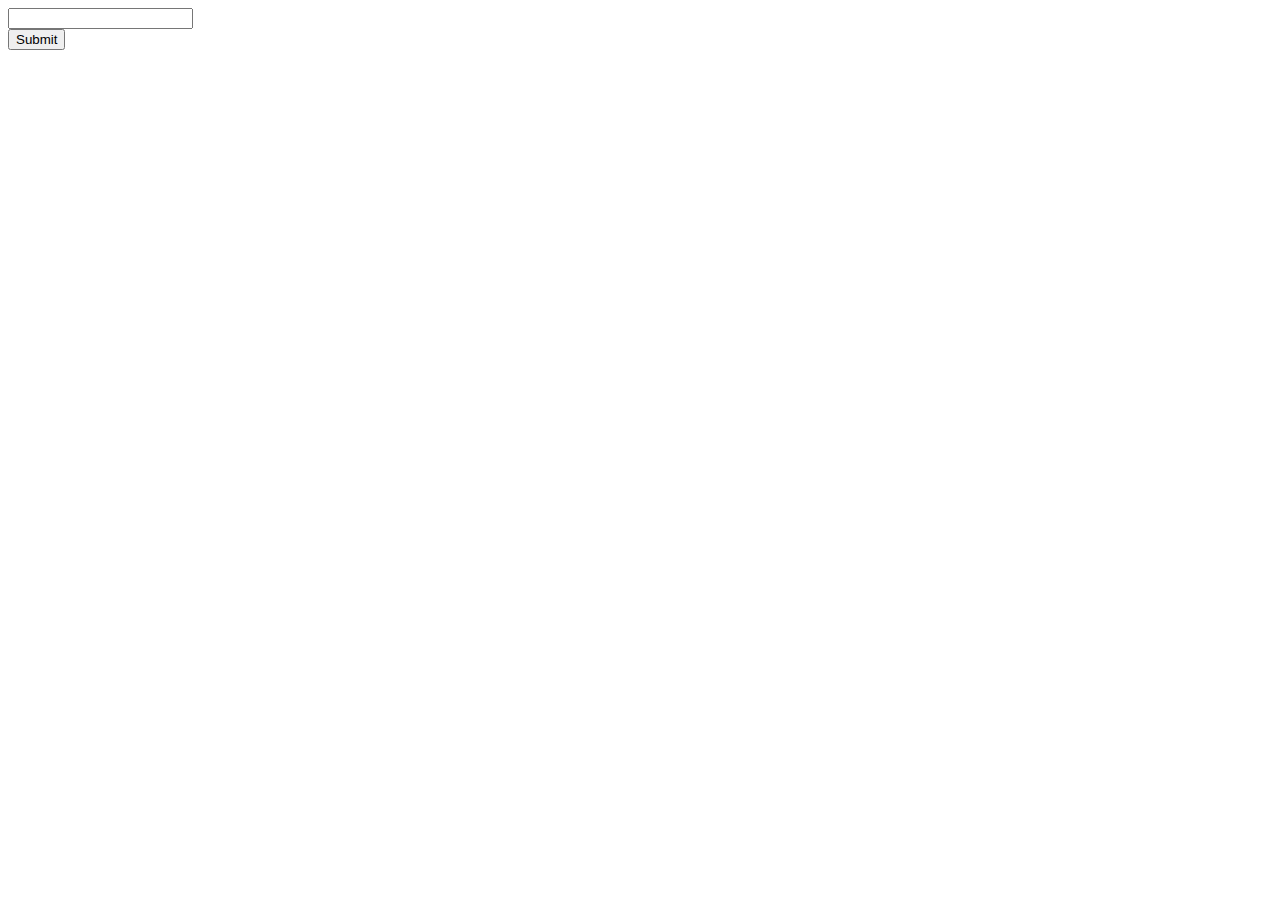
<file: templates/simpleform.html>
<html>
    <head>
        <title>hello ></title>

    </head>
    <body>
        <form method="GET" action = "http://localhost:5000/login_success">
            <input type="text" name='input_box'><br>
            <input type="submit">
        </form>
    </body>
</html>
</file>
